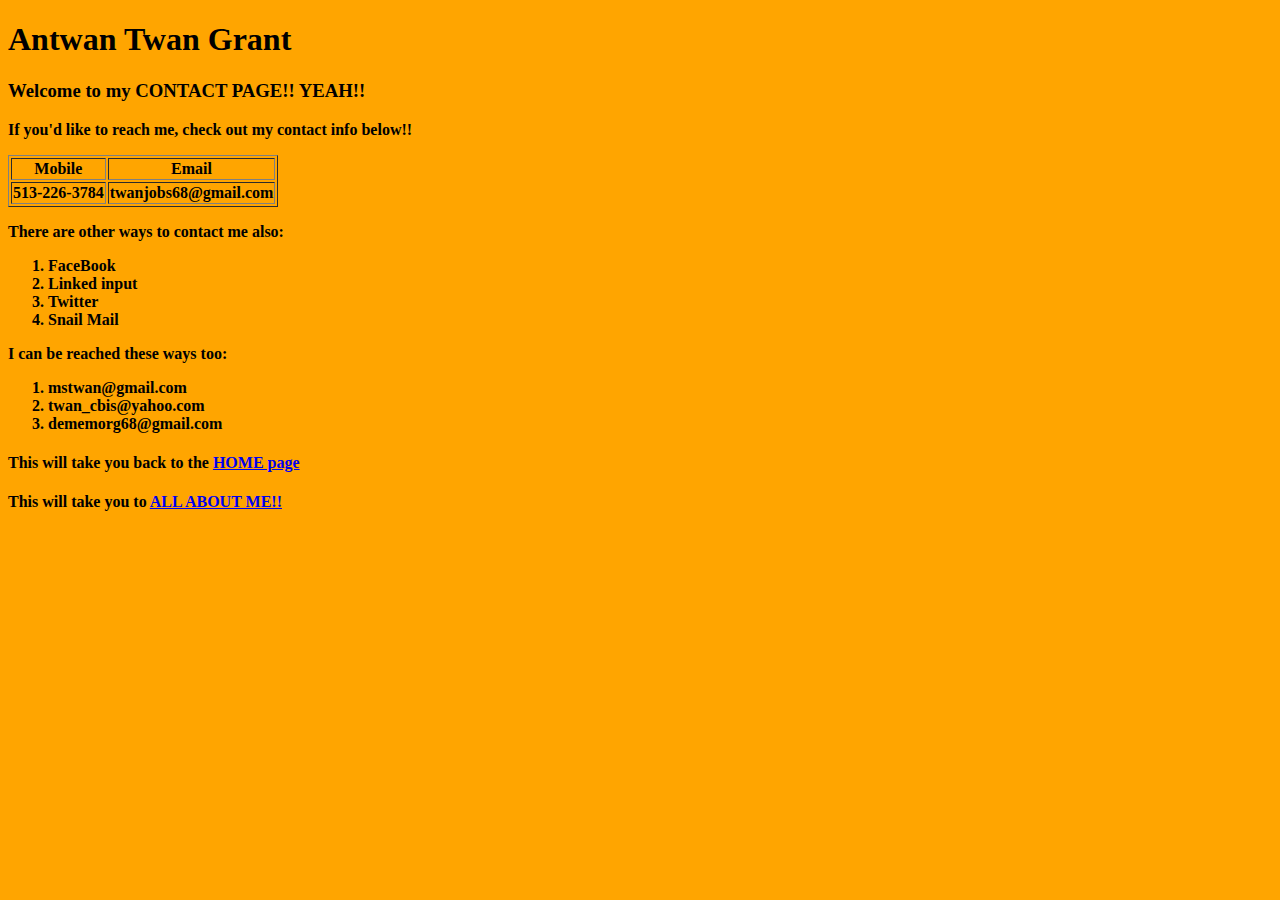
<file: Pages/contact.html>
<!DOCTYPE html>
<html>
<head>
  <link rel="stylesheet" type="text/css"
  href="c:\users\DEMEM\OneDrive\Documents\PER SCHOLAS\SoftwareEngineering\Prework\CSS\Style.css">
  <title><b>Antwan "Twan" Grant pg3</b> </title>

</head>
<body bgcolor="orange">
    <h1>Antwan Twan Grant</h1>
      <!-- Introduction  -->
      
        <h3><b>Welcome to my CONTACT PAGE!! YEAH!!<b></h3>
      <p> If you'd like to reach me, check out my contact info below!!</p>

      <!-- Books I've read table with border -->
      <table wide ="50% "border= solid>
        <tr>
          <th> Mobile</th>
          <th> Email</th>
        </tr>
        <tr>
          <td> 513-226-3784</td>
          <td> twanjobs68@gmail.com</td>
        </tr>
      </table>

      <!-- Testing div ID assignment -->
      <div id="mysecdiv">
        <!-- Testing the ID assignment with ordered list -->
        <p id="FindMeListA"> There are other ways to contact me also:</p>
        <ol>
          <li>FaceBook</li>
          <li>Linked input</li>
          <li> Twitter </li>
          <li> Snail Mail</li>
        </ol>
      </div>

      <div id="div6">
      <!-- Testing the Class attribute with ordered list and ID assigned and content is in a box-->
        <p id="FindMeListB"> I can be reached these ways too:</p>
          <ol>
              <li class="FindMeListB">mstwan@gmail.com</li>
              <li class="FindMeListB">twan_cbis@yahoo.com</li>
              <li class="FindMeListB">dememorg68@gmail.com </li>
            </ol>
      </div>

        <!--p> link webpages -->
        <!-- Takes you back to Home page -->
        <h4>This will take you back to the <a href="C:\Users\DEMEM\OneDrive\Documents\PER SCHOLAS\SoftwareEngineering\Prework\index.html"> HOME page</a></h4>
        <!-- Takes you to Stories page -->
        <h4>This will take you to <a href="C:\Users\DEMEM\OneDrive\Documents\PER SCHOLAS\SoftwareEngineering\Prework\Pages\stories.html">ALL ABOUT ME!!</a></h4>

</body>
</html>
</file>
